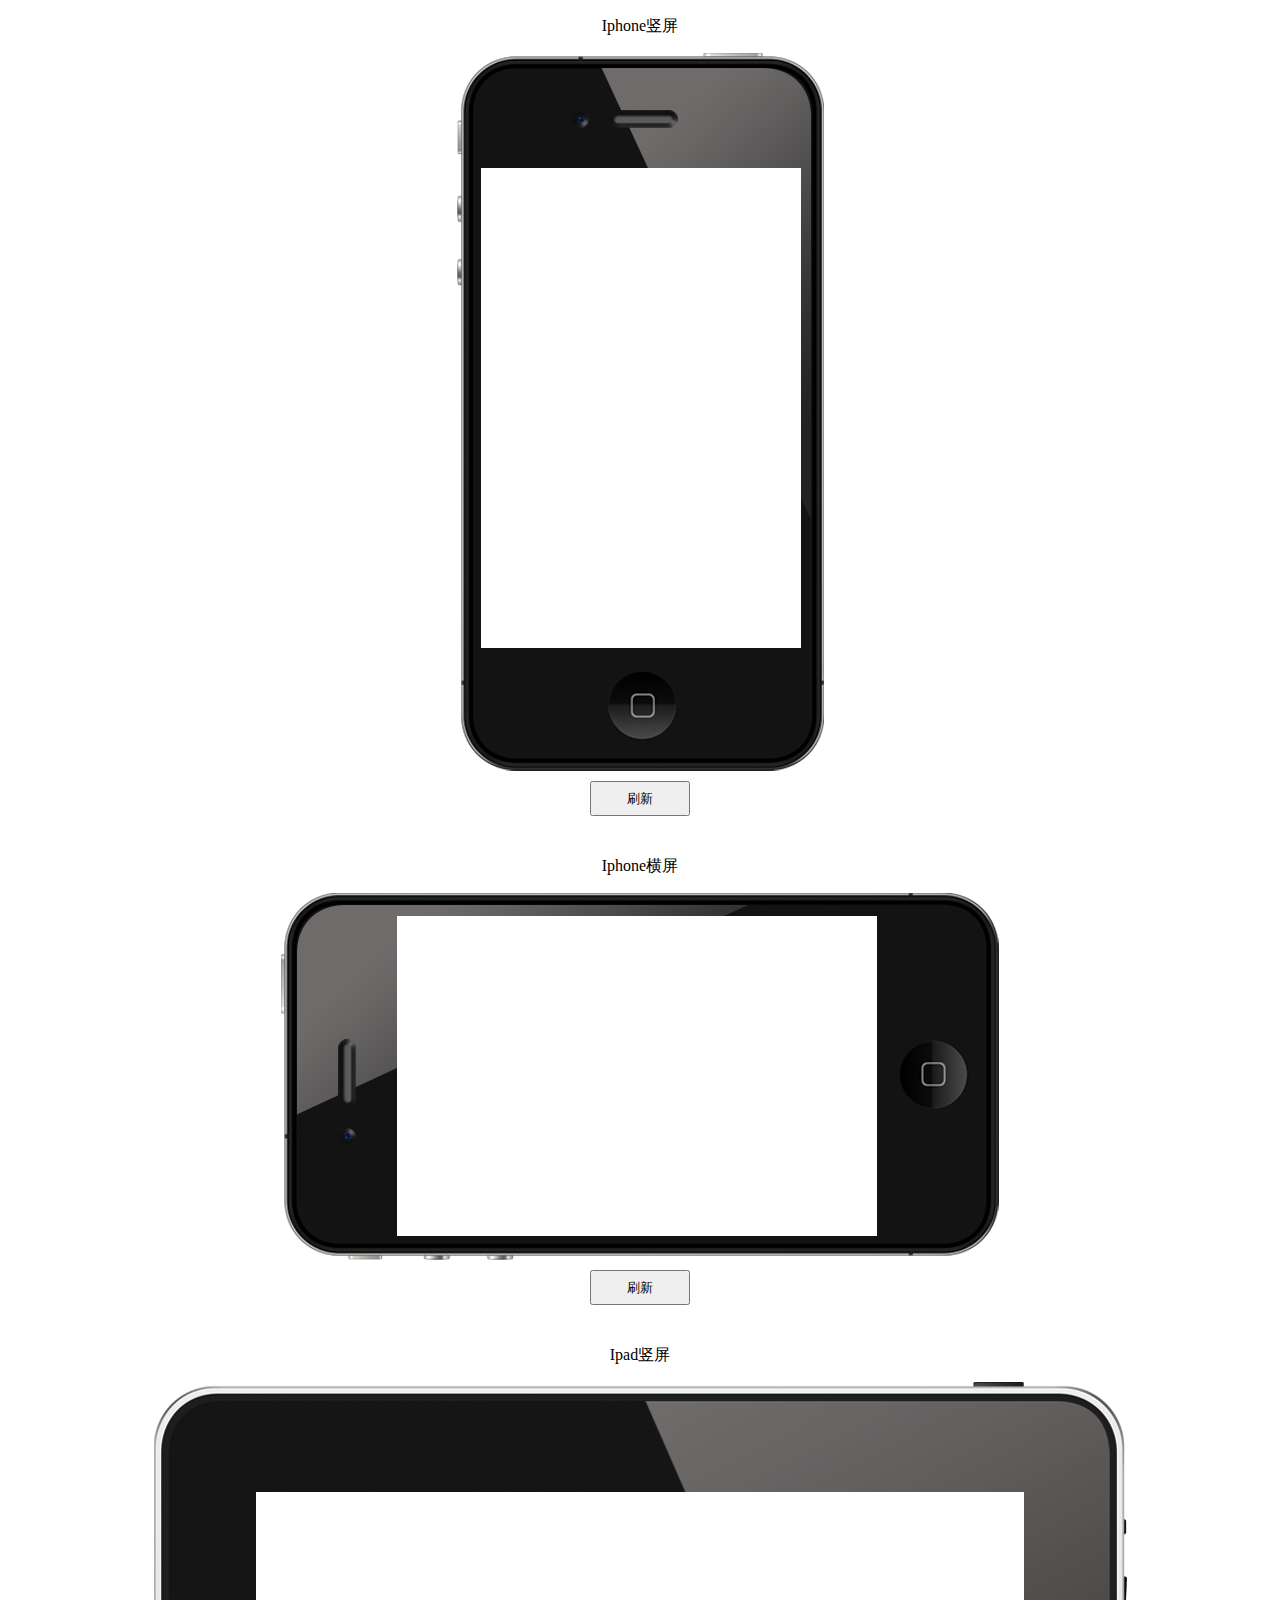
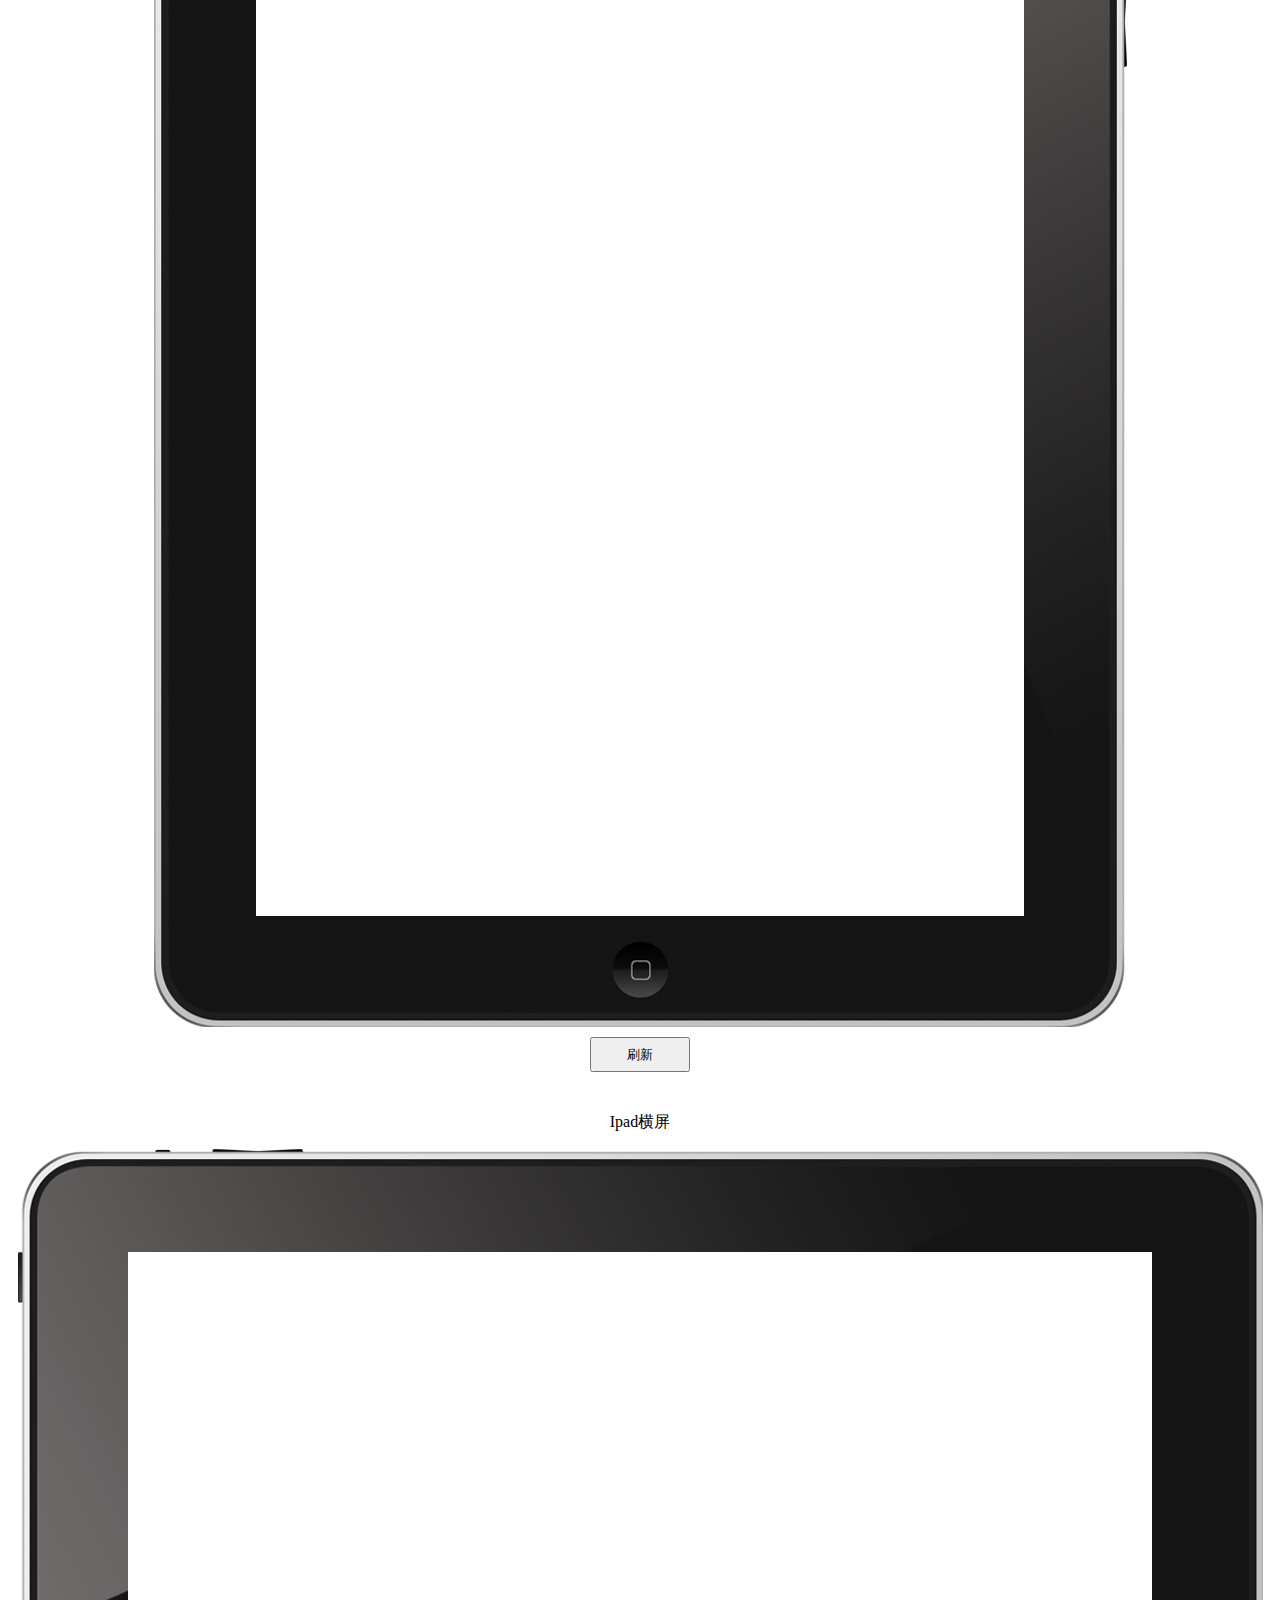
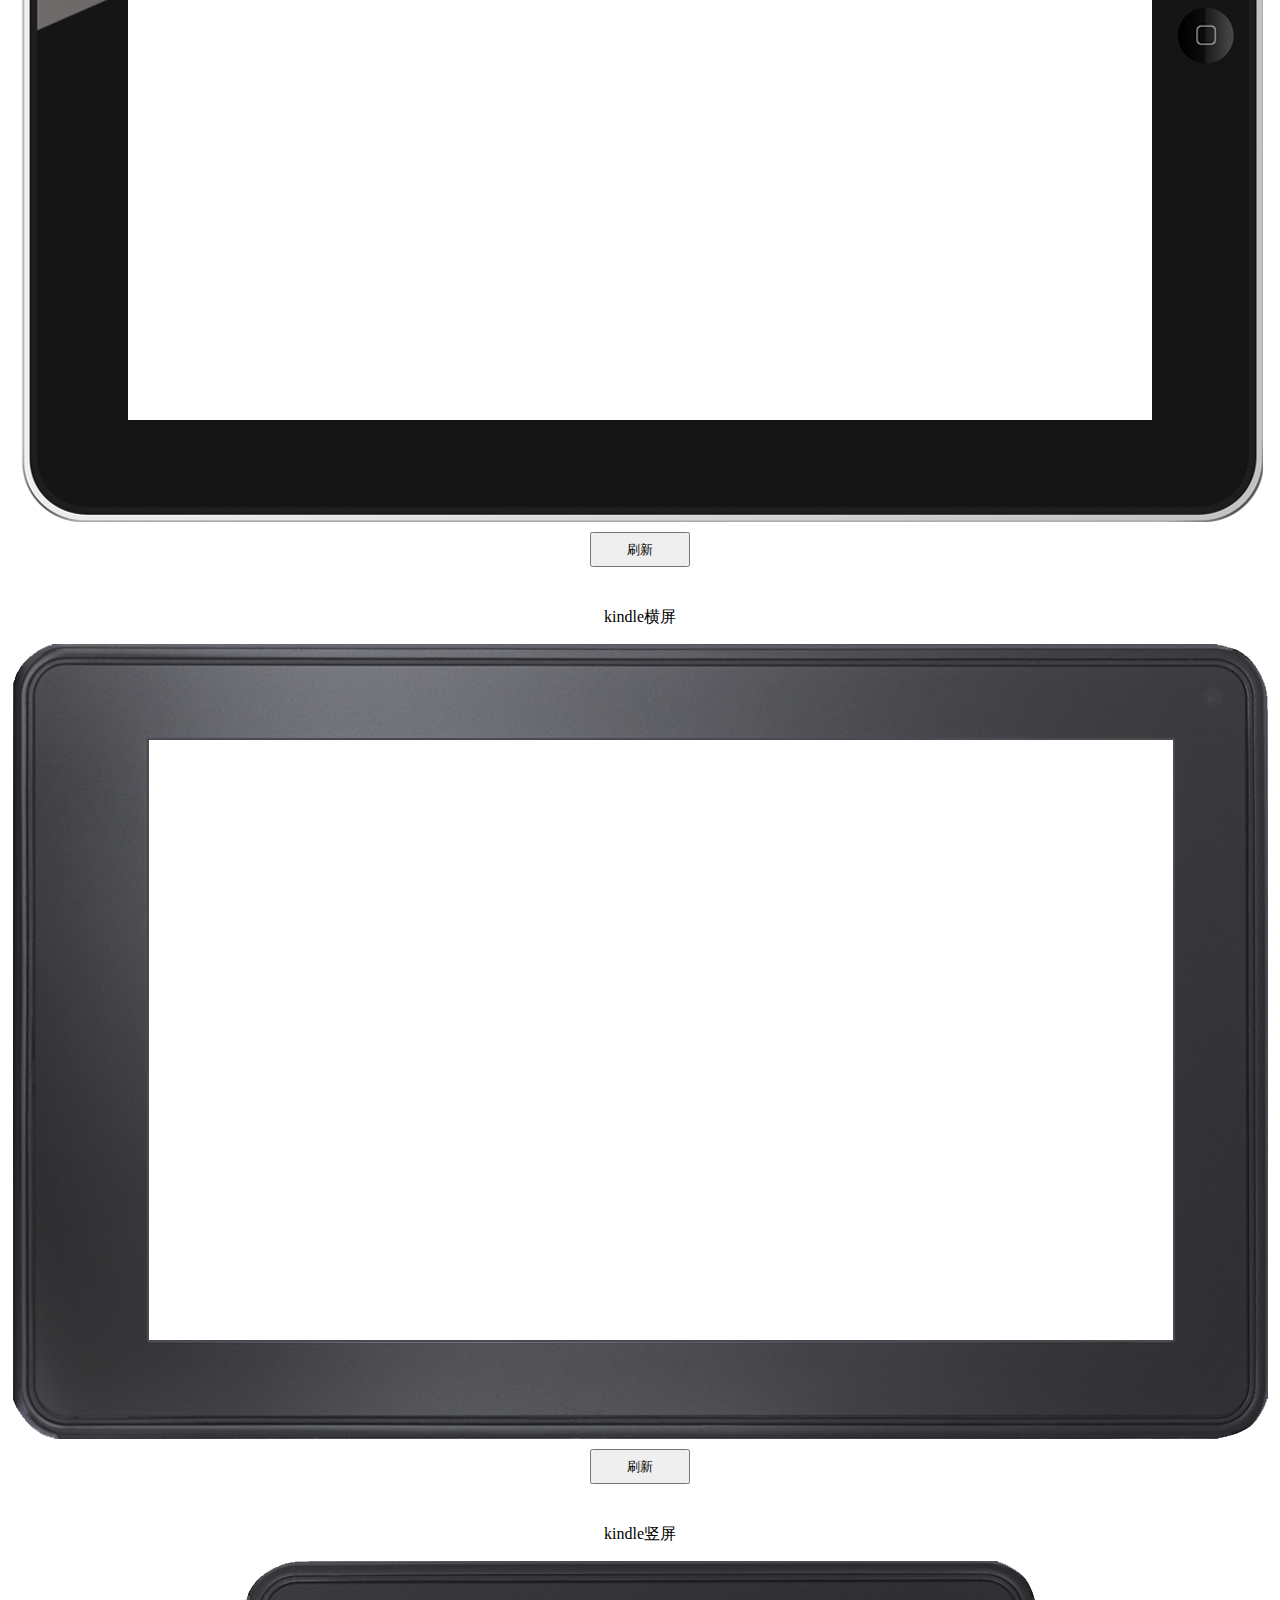
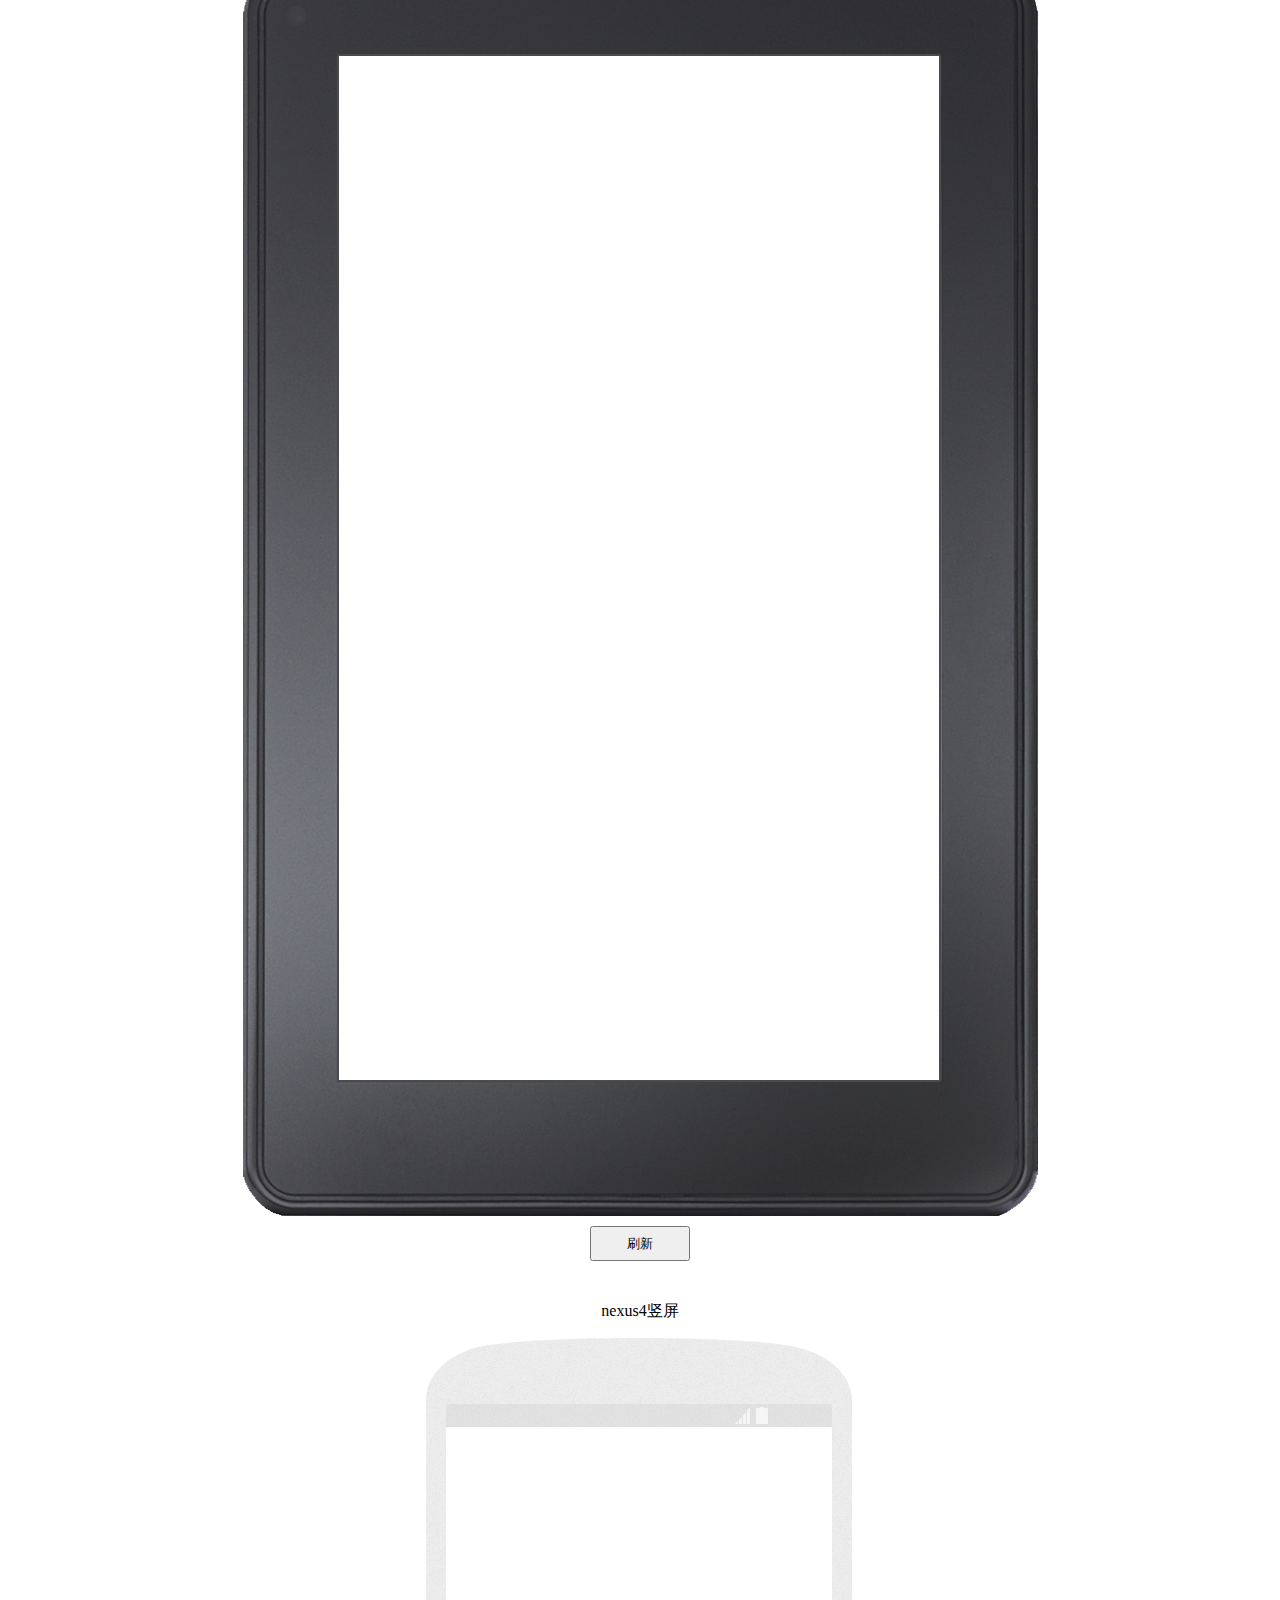
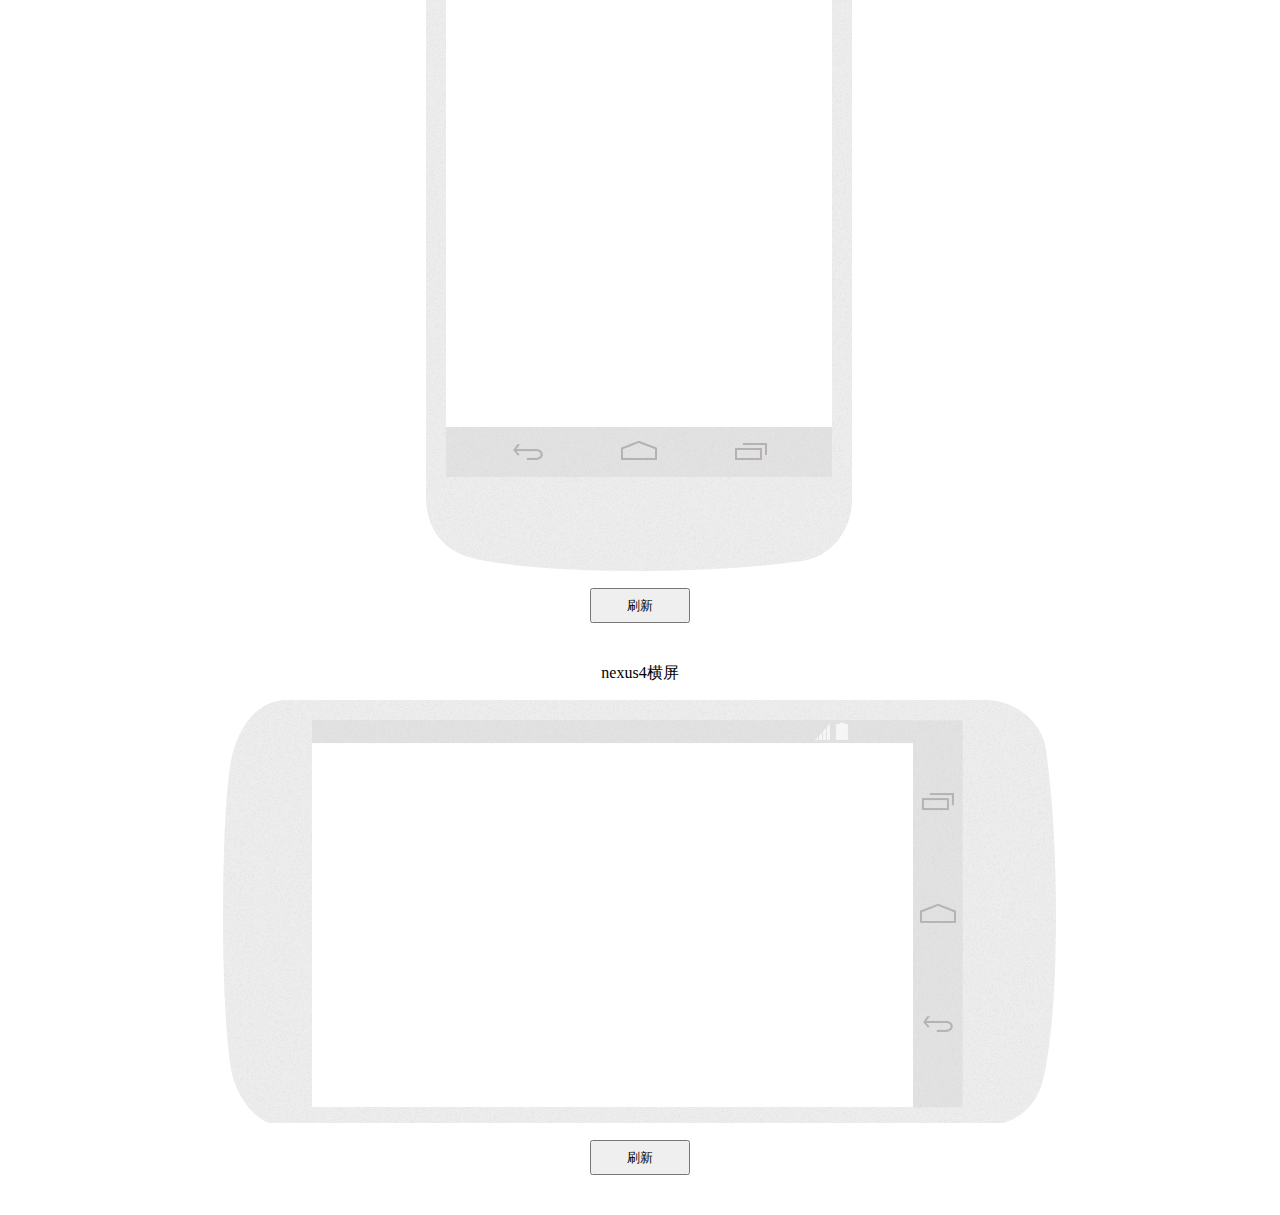
<file: index.html>
<!DOCTYPE html>
<html>
<head>
	<title></title>
	<meta content="text/html;charset=utf-8" http-equiv="Content-Type" />
	<link rel="stylesheet" type="text/css" href="css/style.css" />
</head>
<body>
	<div id="iphone-portrait" class="model">
	<p>Iphone竖屏</p>
		<div class="device">
			<iframe width="320" height="480" src="http://wenda.wecenter.com"></iframe>
		</div>
		<button class="reflash">刷新</button>
	</div>
	<div id="iphone-landscape" class="model">
	<p>Iphone横屏</p>
		<div class="device">
			<iframe width="480" height="320" src="http://wenda.wecenter.com"></iframe>
		</div>
		<button class="reflash">刷新</button>
	</div>
	<div id="ipad-portrait" class="model">
	<p>Ipad竖屏</p>
		<div class="device">
			<iframe width="768" height="1024" src="http://wenda.wecenter.com"></iframe>
		</div>
		<button class="reflash">刷新</button>
	</div>
	<div id="ipad-landscape" class="model">
	<p>Ipad横屏</p>
		<div class="device">
			<iframe width="1024" height="600" src="http://wenda.wecenter.com"></iframe>
		</div>
		<button class="reflash">刷新</button>
	</div>
	<div id="kindlefire-landscape" class="model">
	<p>kindle横屏</p>
		<div class="device">
			<iframe width="1024" height="600" src="http://wenda.wecenter.com"></iframe>
		</div>
		<button class="reflash">刷新</button>
	</div>
	<div id="kindlefire-portrait" class="model">
		<p>kindle竖屏</p>
		<div class="device">
			<iframe src="http://wenda.wecenter.com"  width="600" height="1024">
				
			</iframe>

		</div>
		<button class="reflash">刷新</button>
	</div>
	<div id="nexus4-portrait" class="model">
	<p>nexus4竖屏</p>
		<div class="device">
			<iframe src="http://wenda.wecenter.com" width="384" height="600"></iframe>
		</div>
		<button class="reflash">刷新</button>
	</div>
	<div id="nexus4-landscape" class="model">
	<p>nexus4横屏</p>
		<div class="device">
			<iframe src="http://wenda.wecenter.com" width="600" height="364"></iframe>
		</div>
		<button class="reflash">刷新</button>
	</div>
	<script type="text/javascript" src="js/jquery.js"></script>
	<script type="text/javascript">
		$(function()
		{
			$('.reflash').click(function()
			{
				$(this).parent().find('iframe').attr('src', 'http://127.0.0.1/wecenter/?/article/square/');
			});
		});
	</script>
</body>
</html>
</file>
<file: css/style.css>
/* --------------
响应式测试工具 Rework By Gothic  
-----------------*/
body {
	margin: 0;
	padding: 0;
}
.model {
	text-align: center;
	margin: 0 auto 30px;
}
.model button {
	width: 100px;
	height: 35px;
	margin: 10px auto;
}
.device {
	position: relative;
	margin: 0 auto;
	text-align: center;
}
.device iframe {
	position: absolute;
	border: none;
}

#iphone-portrait .device {
	width: 367px;
	height: 718px;
	background: url('../img/iphone-portrait.png') no-repeat;
}
#iphone-portrait .device iframe {
	top: 115px;
	left: 24px;
}
#iphone-landscape .device {
	width: 718px;
	height: 367px;
	background: url('../img/iphone-landscape.png') no-repeat;
}
#iphone-landscape .device iframe {
	top: 23px;
	left: 116px;
}
#ipad-portrait .device {
	width: 973px;
	height: 1245px;
	background: url('../img/ipad-portrait.png') no-repeat;
}
#ipad-portrait .device iframe {
	top: 110px;
	left: 102px;
}
#ipad-landscape .device {
	width: 1245px;
	height: 973px;
	background: url('../img/ipad-landscape.png') no-repeat;
}
#ipad-landscape .device iframe {
	top: 103px;
	left: 110px;
}
#kindlefire-landscape .device {
	width: 1255px;
	height: 795px;
	background: url('../img/kindlefire-landscape.png') no-repeat;
}
#kindlefire-landscape iframe {
	top: 96px;
	left: 136px;
}
#kindlefire-portrait .device {
	width: 795px;
	height: 1255px;
	background: url('../img/kindlefire-portrait.png') no-repeat;
}
#kindlefire-portrait iframe {
	top: 95px;
	left: 96px;
}
#nexus4-portrait .device {
	width: 430px;
	height: 840px;
	background: url('../img/nexus-4-portrait.png') no-repeat;
}
#nexus4-portrait iframe {
	top: 90px;
	left: 22px;
}
#nexus4-landscape .device {
	width: 840px;
	height: 430px;
	background: url('../img/nexus-4-landscape.png') no-repeat;
}
#nexus4-landscape iframe {
	top: 43px;
	left: 93px;
}
</file>
